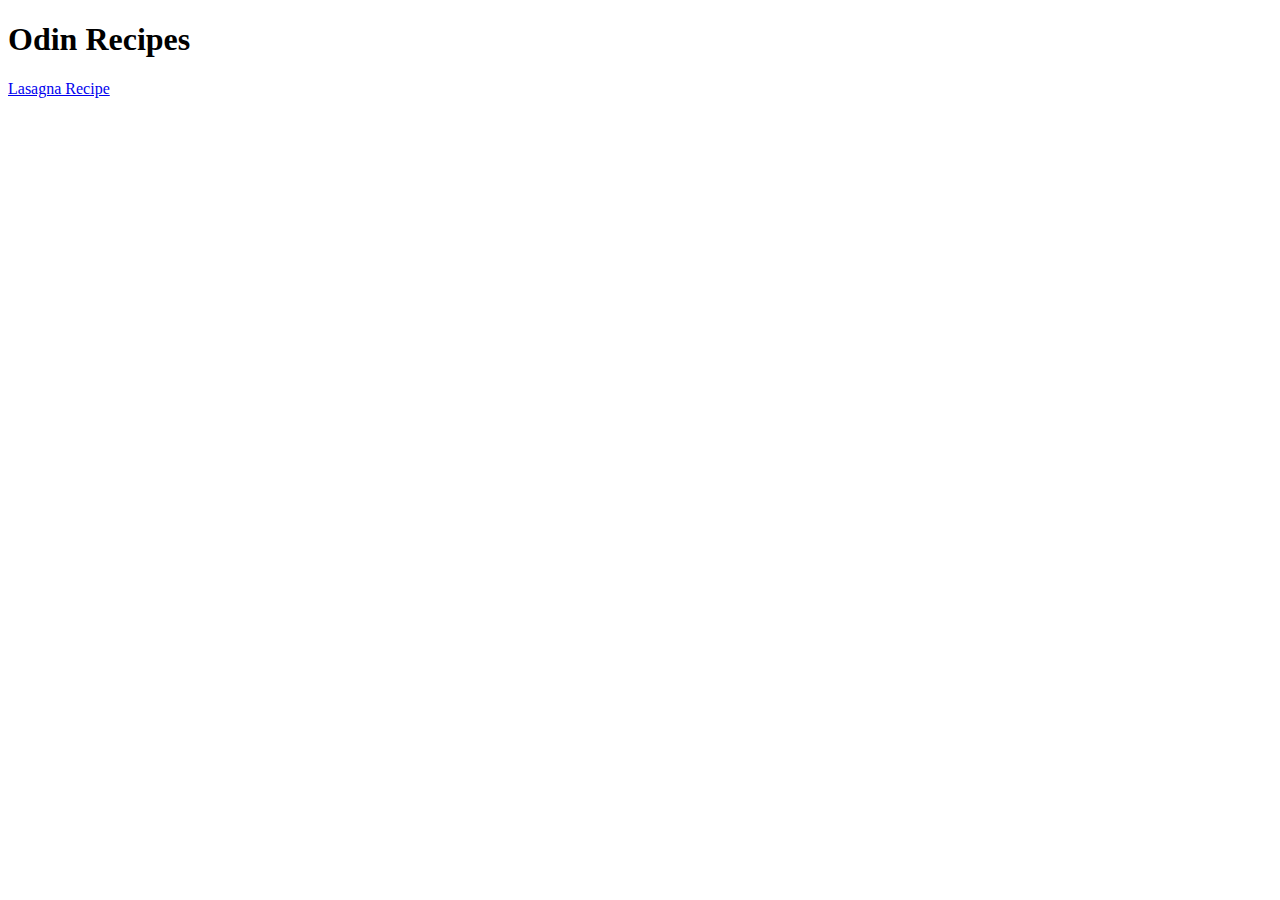
<file: index.html>
<!DOCTYPE html>
<html lang="en">
<head>
    <meta charset="UTF-8">
    <meta name="viewport" content="width=device-width, initial-scale=1.0">
    <title>Odin Recipes</title>
</head>
<body>
    <h1>Odin Recipes</h1>
    <a href="recipes/lasagna.html">Lasagna Recipe</a>
</body>
</html>
</file>
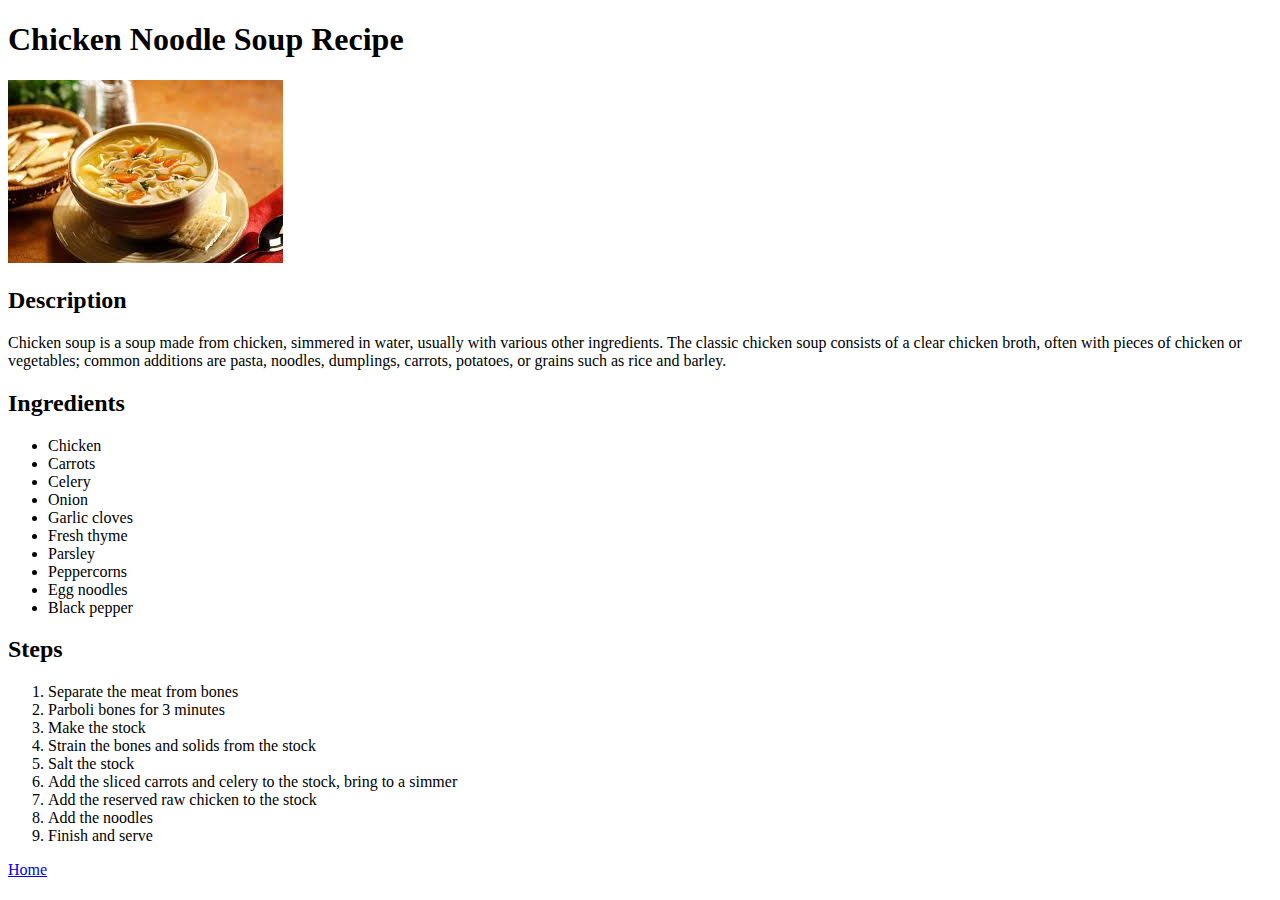
<file: recipes/chicken_noodle_soup.html>
<!DOCTYPE html>
<html lang="en">
<head>
    <meta charset="UTF-8">
    <meta name="viewport" content="width=device-width, initial-scale=1.0">
    <title>Chicken Noodle Soup Recipe</title>
</head>
<body>
    <h1>Chicken Noodle Soup Recipe</h1>
    <img src="../images/chicken_noodle_soup.jpg" alt="Chicken noodle soup image">
    <h2>Description</h2>
    <p>Chicken soup is a soup made from chicken, simmered in water, usually with various other ingredients. The classic chicken soup consists of a clear chicken broth, often with pieces of chicken or vegetables; common additions are pasta, noodles, dumplings, carrots, potatoes, or grains such as rice and barley.</p>
    <h2>Ingredients</h2>
    <ul>
        <li>Chicken</li>
        <li>Carrots</li>
        <li>Celery</li>
        <li>Onion</li>
        <li>Garlic cloves</li>
        <li>Fresh thyme</li>
        <li>Parsley</li>
        <li>Peppercorns</li>
        <li>Egg noodles</li>
        <li>Black pepper</li>
    </ul>
    <h2>Steps</h2>
    <ol>
        <li>Separate the meat from bones</li>
        <li>Parboli bones for 3 minutes</li>
        <li>Make the stock</li>
        <li>Strain the bones and solids from the stock</li>
        <li>Salt the stock</li>
        <li>Add the sliced carrots and celery to the stock, bring to a simmer</li>
        <li>Add the reserved raw chicken to the stock</li>
        <li>Add the noodles</li>
        <li>Finish and serve</li>
    </ol>
    <a href="../index.html">Home</a>
</body>
</html>
</file>
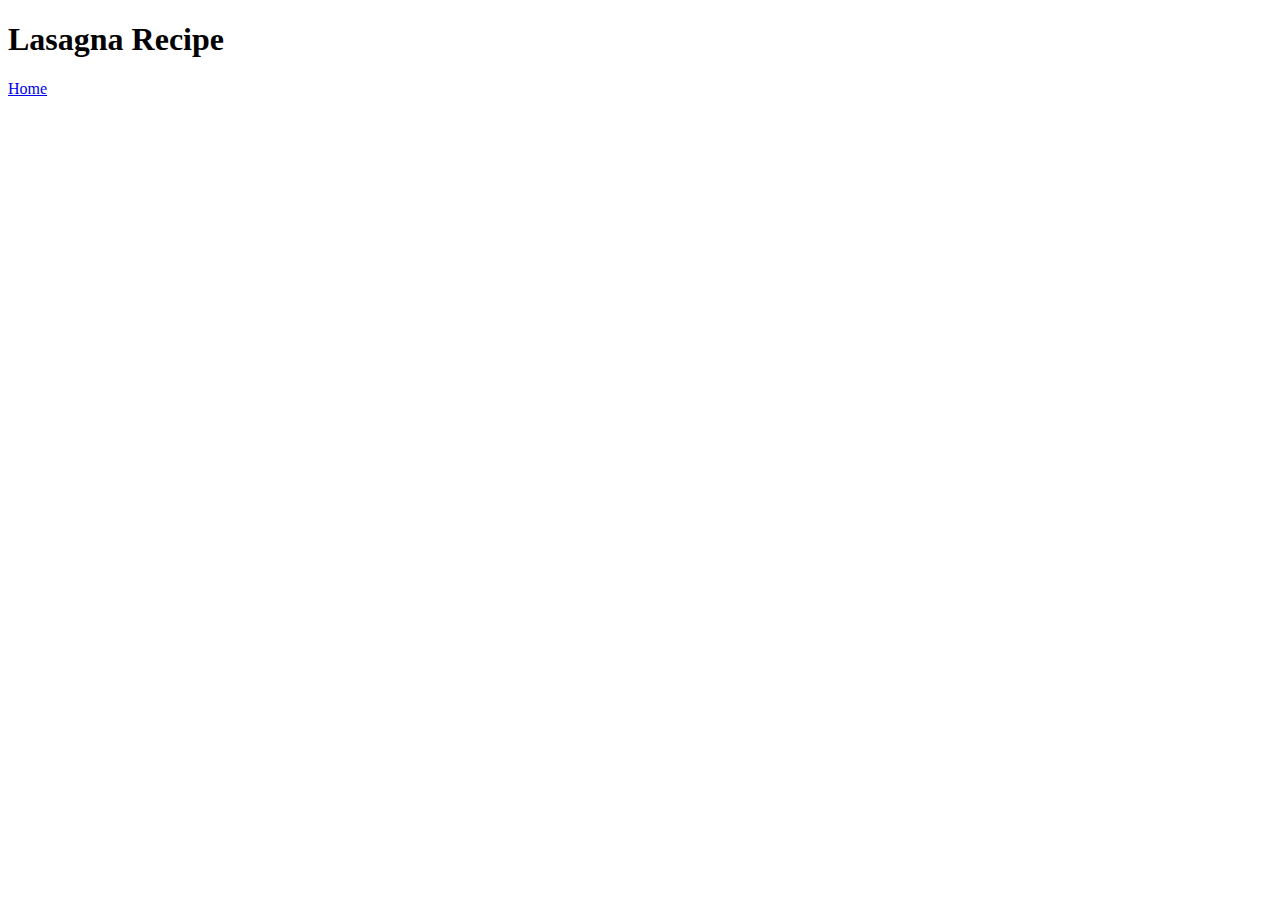
<file: recipes/lasagna.html>
<!DOCTYPE html>
<html lang="en">
<head>
    <meta charset="UTF-8">
    <meta name="viewport" content="width=device-width, initial-scale=1.0">
    <title>Lasagna Recipe</title>
</head>
<body>
    <h1>Lasagna Recipe</h1>
    <a href="../index.html">Home</a>
</body>
</html>
</file>
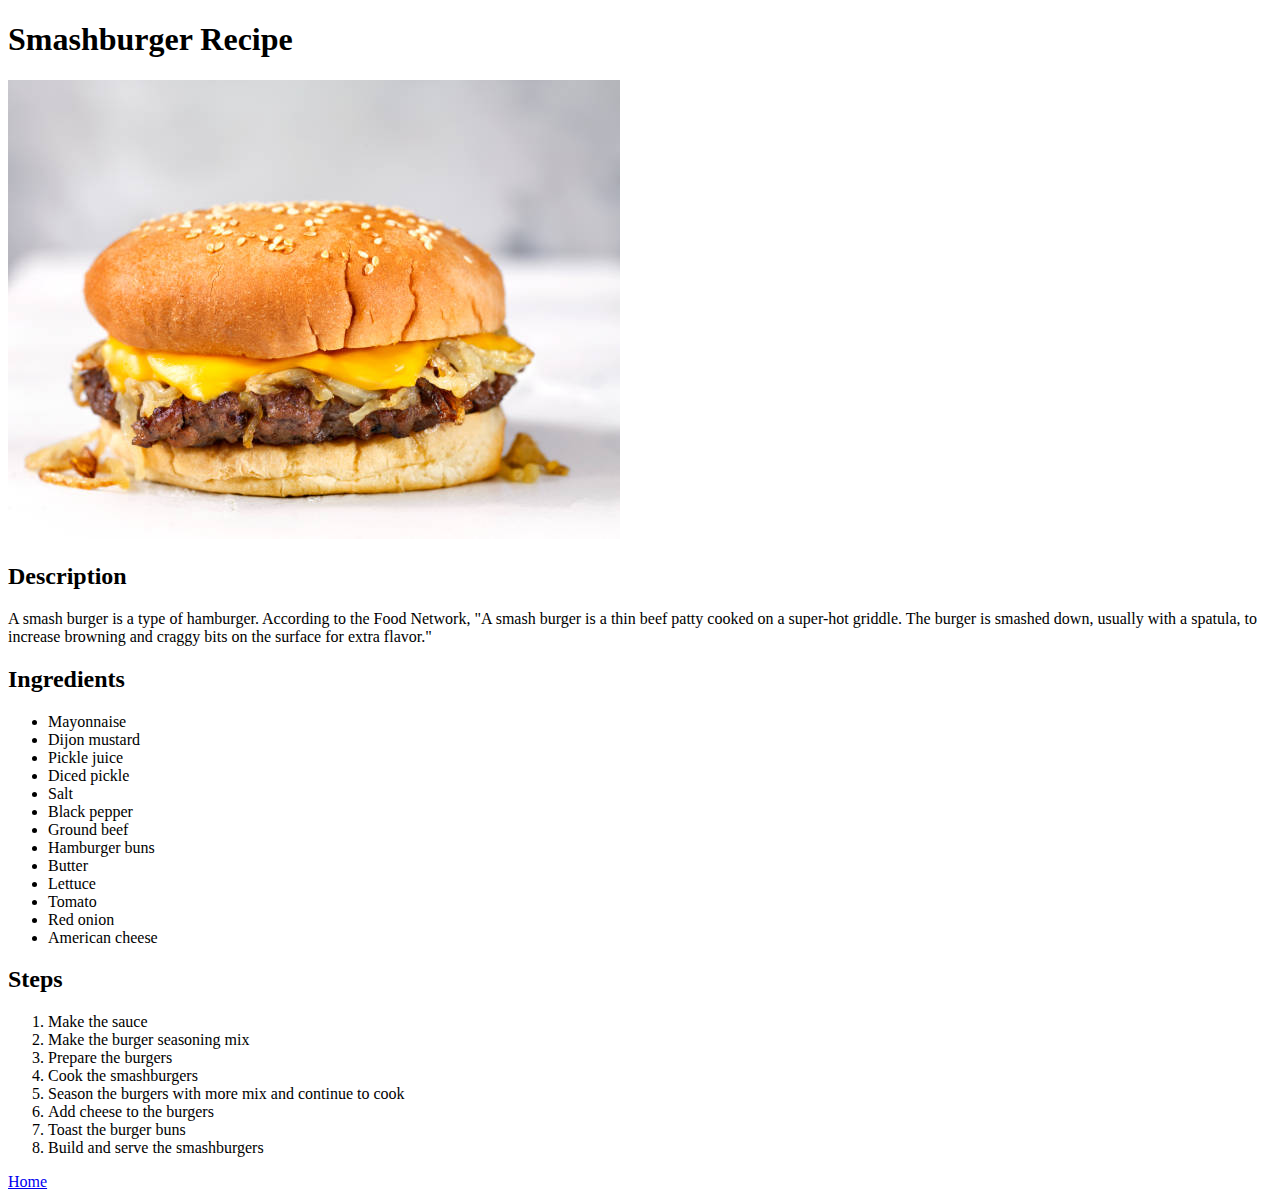
<file: recipes/smashburger.html>
<!DOCTYPE html>
<html lang="en">
<head>
    <meta charset="UTF-8">
    <meta name="viewport" content="width=device-width, initial-scale=1.0">
    <title>Smashburger Recipe</title>
</head>
<body>
    <h1>Smashburger Recipe</h1>
    <img src="../images/smashburger.jpg" alt="Smashburger image">
    <h2>Description</h2>
    <p>A smash burger is a type of hamburger. According to the Food Network, "A smash burger is a thin beef patty cooked on a super-hot griddle. The burger is smashed down, usually with a spatula, to increase browning and craggy bits on the surface for extra flavor."</p>
    <h2>Ingredients</h2>
    <ul>
        <li>Mayonnaise</li>
        <li>Dijon mustard</li>
        <li>Pickle juice</li>
        <li>Diced pickle</li>
        <li>Salt</li>
        <li>Black pepper</li>
        <li>Ground beef</li>
        <li>Hamburger buns</li>
        <li>Butter</li>
        <li>Lettuce</li>
        <li>Tomato</li>
        <li>Red onion</li>
        <li>American cheese</li>
    </ul>
    <h2>Steps</h2>
    <ol>
        <li>Make the sauce</li>
        <li>Make the burger seasoning mix</li>
        <li>Prepare the burgers</li>
        <li>Cook the smashburgers</li>
        <li>Season the burgers with more mix and continue to cook</li>
        <li>Add cheese to the burgers</li>
        <li>Toast the burger buns</li>
        <li>Build and serve the smashburgers</li>
    </ol>
    <a href="../index.html">Home</a>
</body>
</html>
</file>
